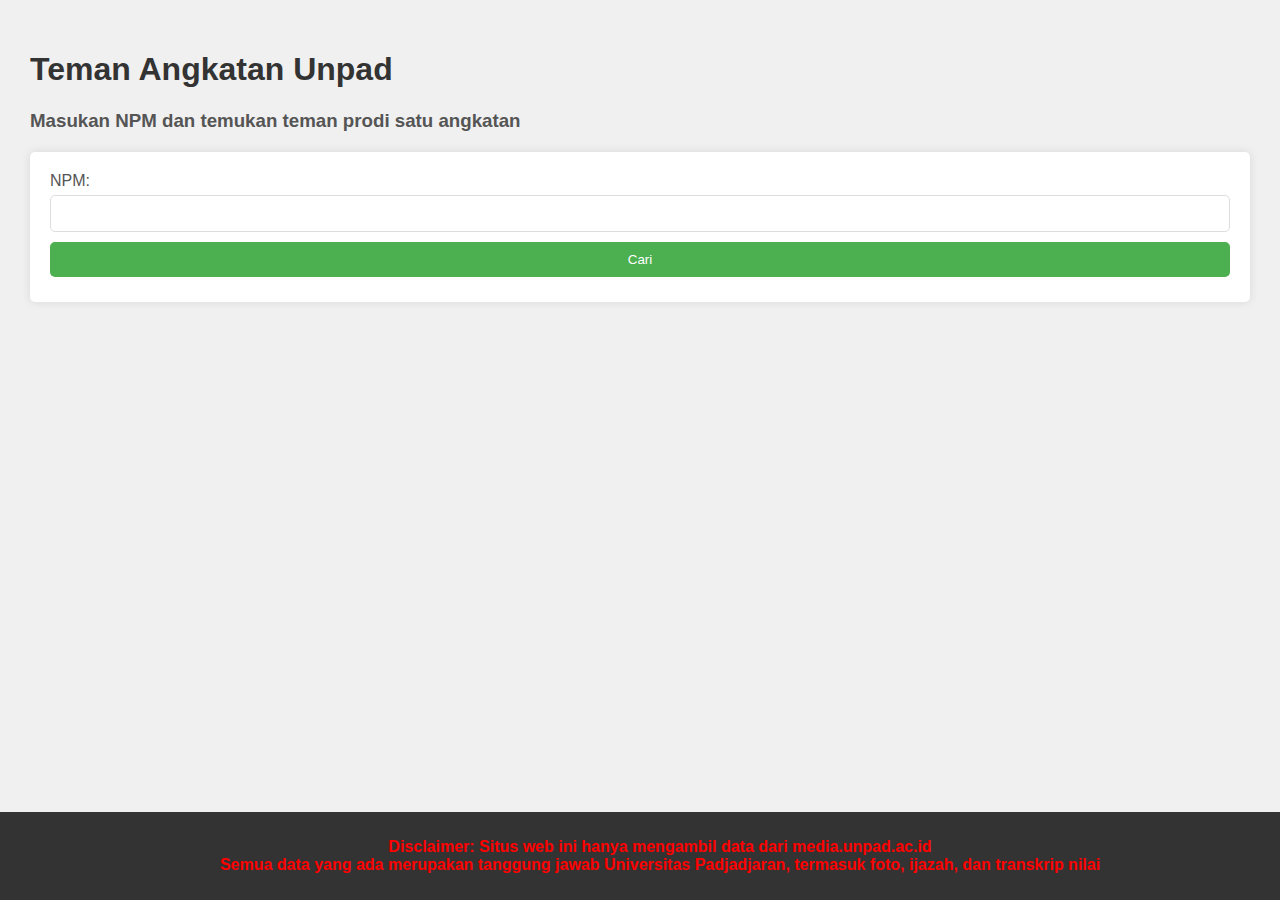
<file: temanangkatan/index.html>
<!DOCTYPE html>
<html lang="en">
<head>
    <meta charset="UTF-8">
    <meta name="viewport" content="width=device-width, initial-scale=1.0">
    <title>Teman Angkatan Unpad</title>
    <style>
        body {
            font-family: Arial, sans-serif;
            background-color: #f0f0f0;
            margin: 0;
            padding: 30px 30px 100px;
        }
        h1 {
            color: #333;
        }
        h3 {
            color: #555;
            margin-bottom: 20px;
        }
        form {
            background-color: #fff;
            padding: 20px;
            border-radius: 5px;
            box-shadow: 0 0 10px rgba(0, 0, 0, 0.1);
            margin-bottom: 20px;
        }
        label {
            display: block;
            margin-bottom: 5px;
            color: #555;
        }
        input[type="text"] {
            width: calc(100% - 22px);
            padding: 10px;
            margin-bottom: 10px;
            border: 1px solid #ddd;
            border-radius: 5px;
        }
        button {
            background-color: #4CAF50;
            color: white;
            padding: 10px 15px;
            border: none;
            border-radius: 5px;
            cursor: pointer;
            margin-bottom: 5px;
            display: block;
            width: 100%;
        }
        button:hover {
            background-color: #45a049;
        }
        .photo-container {
            display: inline-block;
            margin: 10px;
            text-align: center;
            background-color: #fff;
            border: 1px solid #ddd;
            border-radius: 5px;
            box-shadow: 0 0 10px rgba(0, 0, 0, 0.1);
            padding: 10px;
        }
        img {
            display: block;
            height: 236px; /* Fixed size */
            margin-bottom: 5px;
            border-radius: 5px;
        }
        #images {
            display: flex;
            flex-wrap: wrap;
            justify-content: center;
        }
        footer {
            position: fixed;
            bottom: 0;
            left: 0;
            width: 100%;
            background-color: #333;
            color: red;
            padding: 10px 20px;
            text-align: center;
            font-weight: bold;
        }
    </style>
</head>
<body>
<h1>Teman Angkatan Unpad</h1>
<h3>Masukan NPM dan temukan teman prodi satu angkatan</h3>
<form id="npmForm">
    <label for="npm">NPM:</label>
    <input type="text" id="npm" name="npm" required>
    <button type="submit">Cari</button>
</form>

<div id="images"></div>

<footer>
    <p>Disclaimer: Situs web ini hanya mengambil data dari media.unpad.ac.id<br>Semua data yang ada merupakan tanggung jawab Universitas Padjadjaran, termasuk foto, ijazah, dan transkrip nilai</p>
</footer>

<script>
    document.getElementById('npmForm').addEventListener('submit', function(event) {
        event.preventDefault();

        const npm = document.getElementById('npm').value;
        const imagesDiv = document.getElementById('images');
        imagesDiv.innerHTML = ''; // Clear previous images

        function getImageUrl(npm, increment) {
            const kode = npm.slice(0, 6);
            const tahun = npm.slice(6, 8);
            const incrementFormatted = increment.toString().padStart(4, '0');
            const url = `https://media.unpad.ac.id/photo/mahasiswa/${kode}/20${tahun}/${kode}${tahun}${incrementFormatted}.JPG`;
            return url;
        }

        function getIjazahUrl(npm) {
            const kode = npm.slice(0, 6);
            const tahun = npm.slice(6, 8);
            const url = `https://media.unpad.ac.id/ijazah/${kode}/20${tahun}/${npm}_ijazah.pdf`;
            return url;
        }

        function getTranskripUrl(npm) {
            const kode = npm.slice(0, 6);
            const tahun = npm.slice(6, 8);
            const url = `https://media.unpad.ac.id/transkrip/${kode}/20${tahun}/${npm}_transkrip.pdf`;
            return url;
        }

        let increment = 1;

        function loadImage() {
            const url = getImageUrl(npm, increment);
            const img = document.createElement('img');
            img.src = url;
            img.alt = `Image ${increment}`;

            img.onload = function() {
                const photoContainer = document.createElement('div');
                photoContainer.className = 'photo-container';

                const npmCurrent = `${npm.slice(0, 8)}${increment.toString().padStart(4, '0')}`;
                const npmText = document.createElement('p');
                npmText.innerText = `NPM: ${npmCurrent}`;

                const ijazahBtn = document.createElement('button');
                ijazahBtn.innerText = 'Lihat Ijazah';

                const transkripBtn = document.createElement('button');
                transkripBtn.innerText = 'Lihat Transkrip';

                const ijazahUrl = getIjazahUrl(npmCurrent);
                const transkripUrl = getTranskripUrl(npmCurrent);

                ijazahBtn.onclick = function() {
                    window.open(ijazahUrl, '_blank');
                };

                transkripBtn.onclick = function() {
                    window.open(transkripUrl, '_blank');
                };

                photoContainer.appendChild(img);
                photoContainer.appendChild(npmText);
                photoContainer.appendChild(ijazahBtn);
                photoContainer.appendChild(transkripBtn);

                imagesDiv.appendChild(photoContainer);
                increment++;
                loadImage(); // Load next image
            };

            img.onerror = function() {
                // Stop loading if image does not exist
            };
        }

        loadImage(); // Start loading images
    });
</script>
</body>
</html>
</file>
